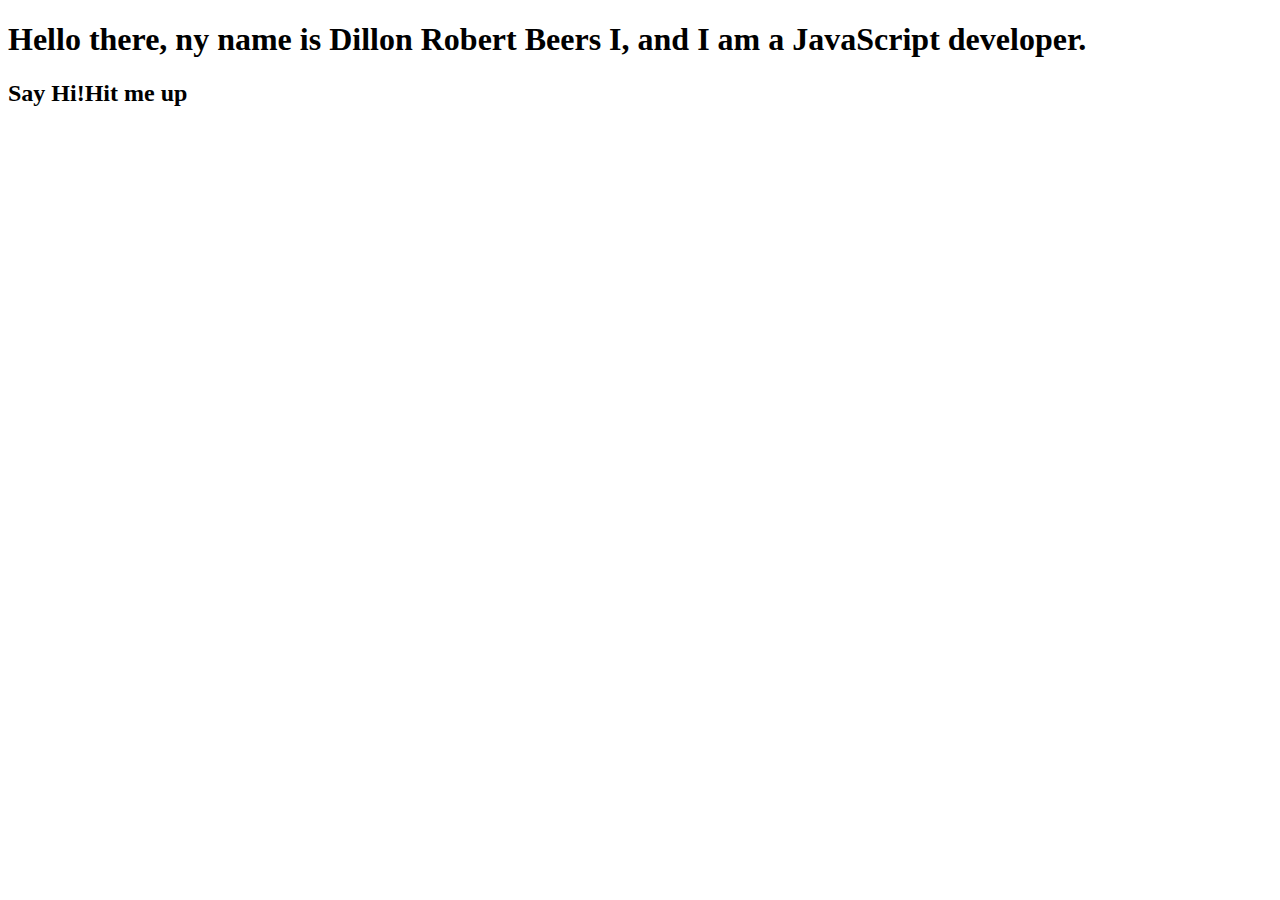
<file: index.html>
<!DOCTYPE html>
    <html>
        <head>
            <title>Projects</title>
            <meta charset="UTF-8">
        </head>

        <body>
            <h1>Hello there, ny name is Dillon Robert Beers I, and I am a JavaScript developer.</h1>
            <p></p>
        </body>

        <body>
            <h1></h1>
                <p></p>
            <h2>Say Hi!<a href="contactinfo.html"></a>Hit me up</h2>

        </body>
        
    <html>
</file>
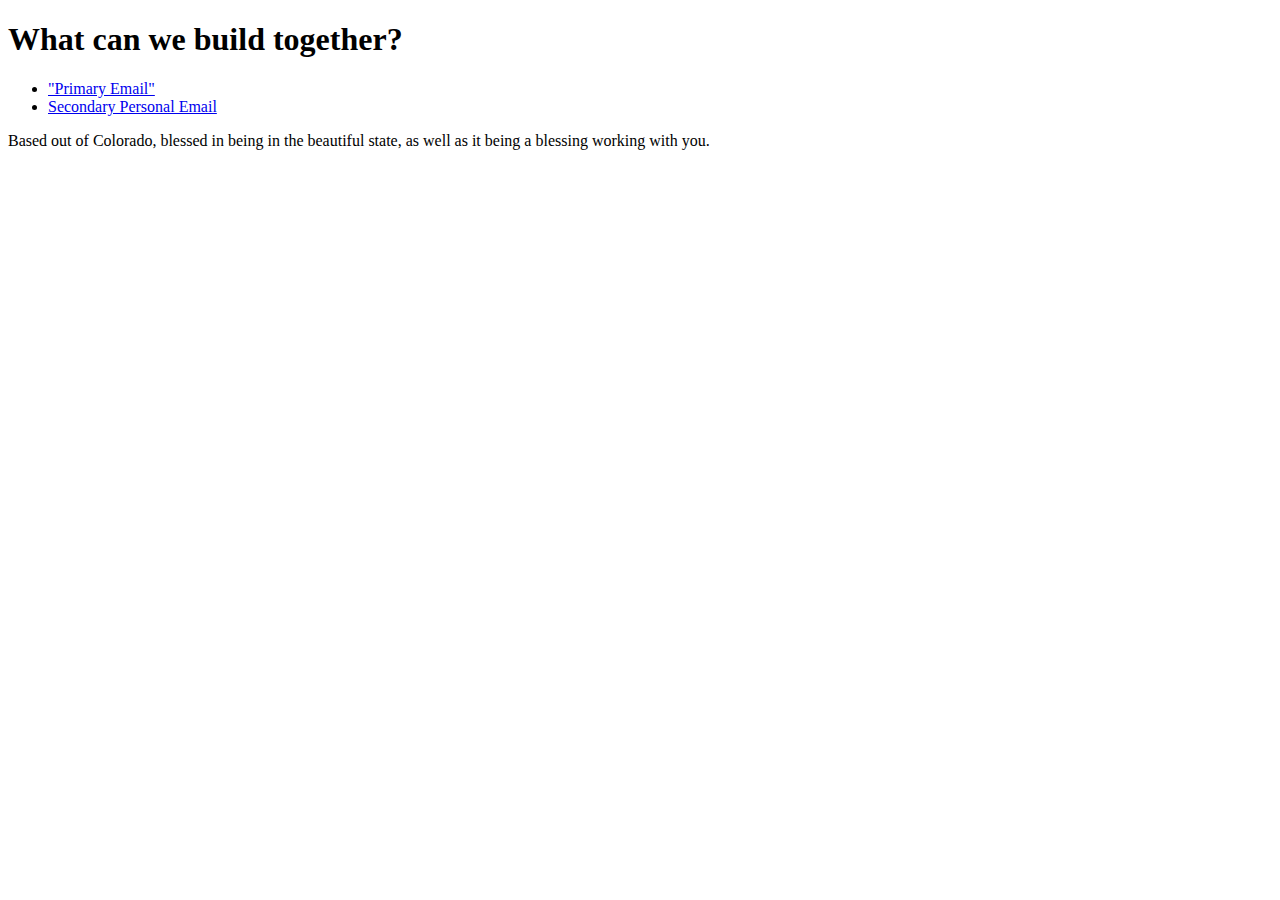
<file: contactinfo.html>
<!DOCTYPE html>
    <html>
        <head>
            <title>Feel free to get in touch!</title>
            <meta charset="UTF-8">
        </head>

        <body>
            <h1>What can we build together?</h1>
                <ul>
                    <li><a href="https://www.gmail.com/beersisthebest"> "Primary Email"</a></li>
                    <li><a href="https://www.stereoisomer12@gmail.com">Secondary Personal Email</a></li>
                </ul>
            <p>Based out of Colorado, blessed in being in the beautiful state, as well as it being a blessing working with you.</p>
    
    </html>
</file>
